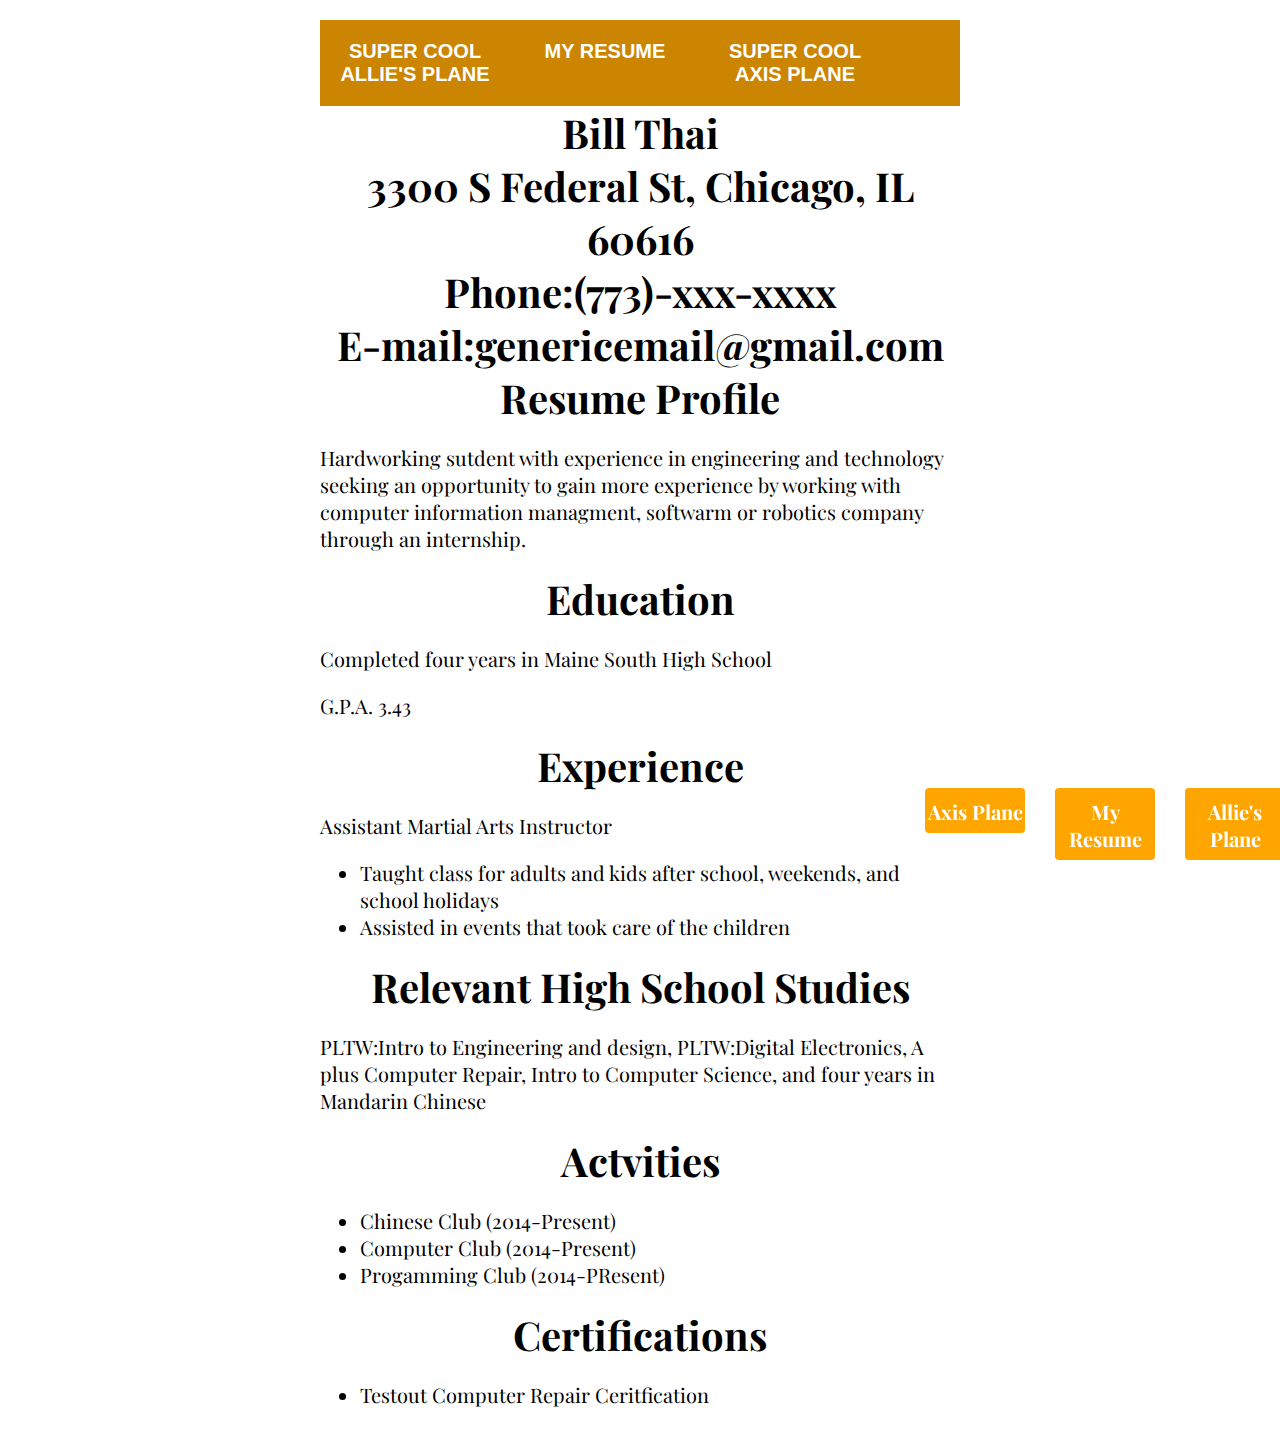
<file: resume.html>
<!DOCTYPE html>
<html lang="en">
<head>
  <meta charset="UTF-8">
  <title>My Resume</title>
	<link rel="stylesheet" type="text/css" href="css/menustyle.css">
	<link rel="stylesheet" type="text/css" href="css/normalize.css">
	<link rel="stylesheet" media="(max-width: 1113px)" href="css/mediaqueries.css">
	<link href="https://fonts.googleapis.com/css?family=Arimo|Playfair+Display|Ubuntu" rel="stylesheet">
</head>
<body class="f2 p3 center">
  <nav id="h1">
  <ul>
    <li><a href="index.html">Super Cool Allie's Plane</a></li>
    <li><a href="resume.html">My Resume</a></li>
    <li><a href="stocks.html">Super Cool Axis Plane</a></li>
  </ul>
  </nav>
	<nav id="h0">
  <ul>
    <li><a href="index.html">Allie's Plane</a></li>
    <li><a href="resume.html">My Resume</a></li>
    <li><a href="stocks.html">Axis Plane</a></li>
  </ul>
  </nav>
	<h1 class="centerh1">Bill Thai</h1>
  <h1 class="centerh1">3300 S Federal St, Chicago, IL 60616</h1>
  <h1 class="centerh1">Phone:(773)-xxx-xxxx</h1> 
	<h1 class="centerh1">E-mail:genericemail@gmail.com</h1>		
  <h1 class="centerh1">Resume Profile</h1>
  <p>Hardworking sutdent with experience in engineering and technology seeking an opportunity to gain more experience by working with computer information managment, softwarm or robotics company through an internship.</p>
  <h1 class="centerh1">Education</h1>
  <p>Completed four years in Maine South High School</p>
  <p>G.P.A. 3.43</p>
  <h1 class="centerh1">Experience</h1>
  <p>Assistant Martial Arts Instructor</p>
  <ul>
    <li>Taught class for adults and kids after school, weekends, and school holidays</li>
    <li>Assisted in events that took care of the children</li>
  </ul>
  <h1 class="centerh1">Relevant High School Studies</h1>
  <p>PLTW:Intro to Engineering and design, PLTW:Digital Electronics, A plus Computer Repair, Intro to Computer Science, and four years in Mandarin Chinese</p>
  <h1 class="centerh1">Actvities</h1>
  <ul>
    <li>Chinese Club (2014-Present)</li>
    <li>Computer Club (2014-Present)</li>
    <li>Progamming Club (2014-PResent)</li>
  </ul>
  <h1 class="centerh1">Certifications</h1>
  <ul>
    <li>Testout Computer Repair Ceritfication</li>
  </ul>
</body>
</html>
</file>
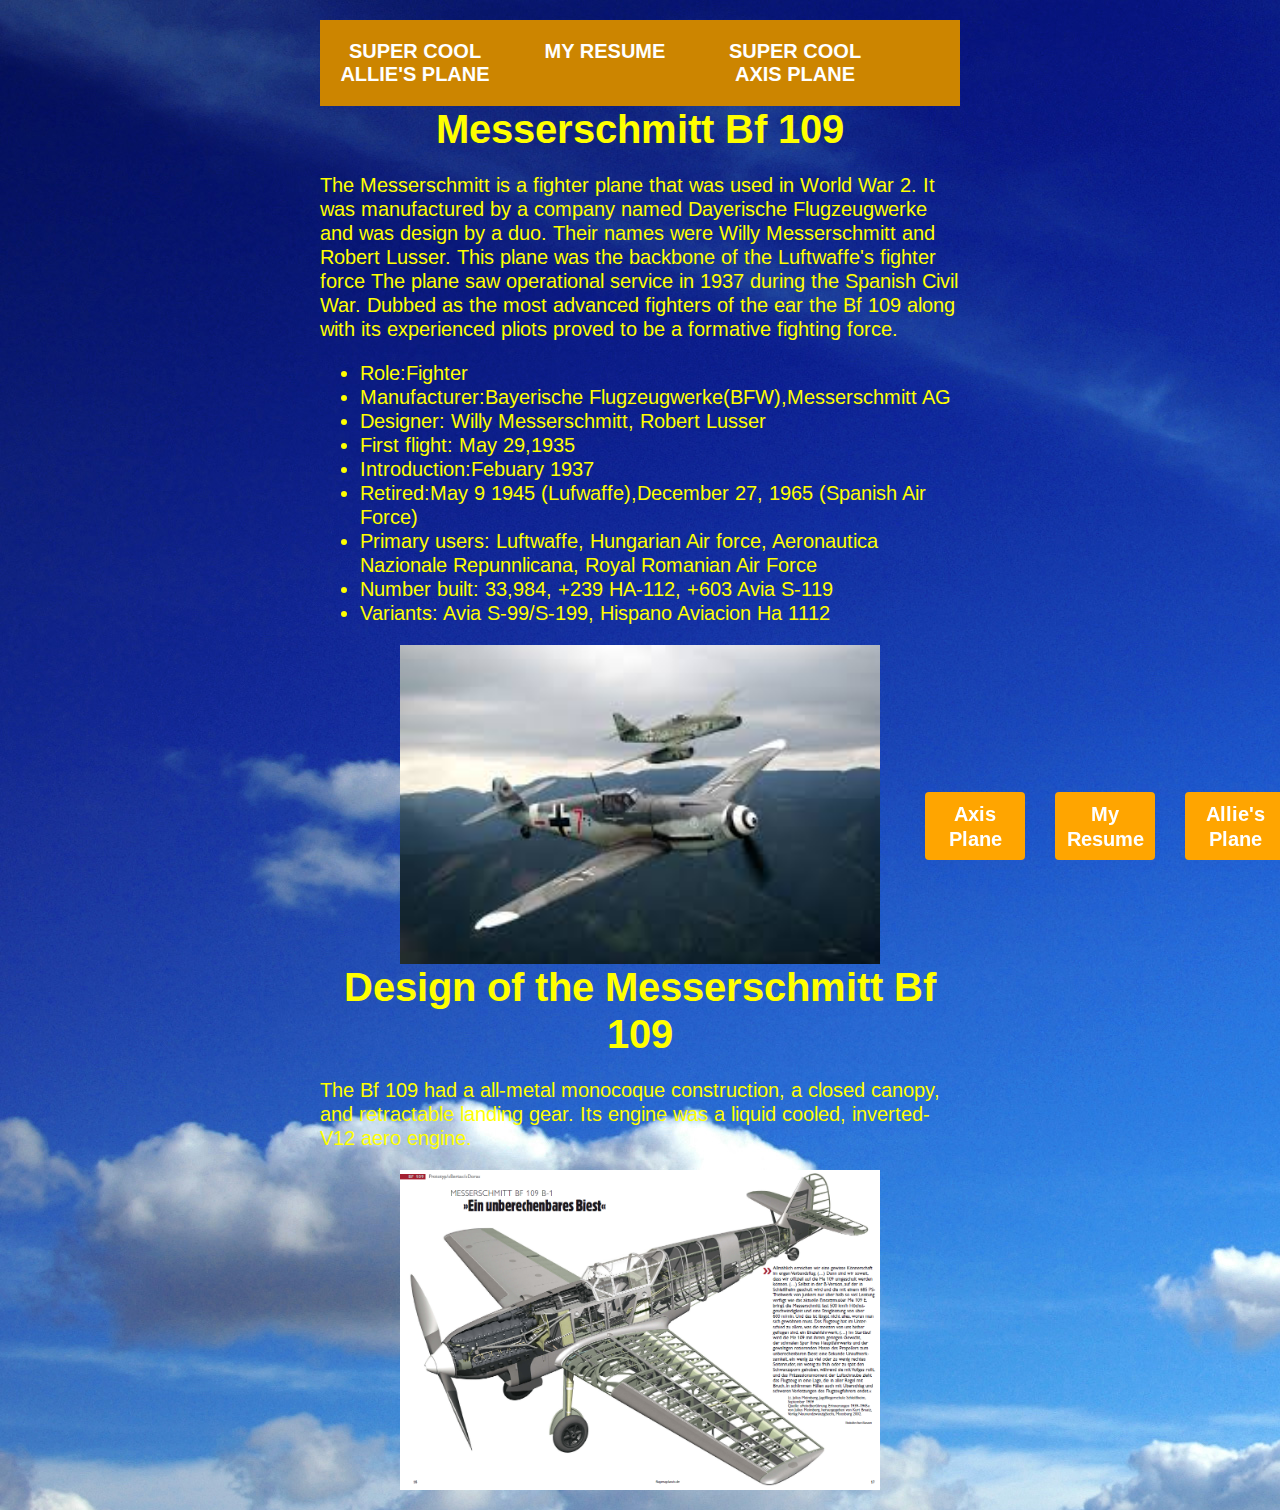
<file: stocks.html>
<!DOCTYPE html>
<html lang="en">
<head>
  <meta charset="UTF-8">
  <title>Messerschmitt Bf 109</title>
	<link rel="stylesheet" type="text/css" href="css/menustyle.css">
	<link rel="stylesheet" type="text/css" href="css/normalize.css">
	<link rel="stylesheet" media="(max-width: 1113px)" href="css/mediaqueries.css">
	<link href="https://fonts.googleapis.com/css?family=Arimo|Playfair+Display|Ubuntu" rel="stylesheet">
</head>
<body class="f3 p2 center">
  <nav id="h1">
  <ul>
    <li><a href="index.html">Super Cool Allie's Plane</a></li>
    <li><a href="resume.html">My Resume</a></li>
    <li><a href="stocks.html">Super Cool Axis Plane</a></li>
  </ul>
  </nav>
	<nav id="h0">
  <ul>
    <li><a href="index.html"> Allie's Plane</a></li>
    <li><a href="resume.html">My Resume</a></li>
    <li><a href="stocks.html">Axis Plane</a></li>
  </ul>
  </nav>
	<h1 class="centerh1 f3">Messerschmitt Bf 109</h1>
  <p>The Messerschmitt is a fighter plane that was used in World War 2. It was manufactured by a company named Dayerische Flugzeugwerke and was design by a duo. Their names were Willy Messerschmitt and Robert Lusser. This plane was the backbone of the Luftwaffe's fighter force The plane saw operational service in 1937 during the Spanish Civil War. Dubbed as the most advanced fighters of the ear the Bf 109 along with its experienced pliots proved to be a formative fighting force.</p>
  <ul>
    <li>Role:Fighter</li>
    <li>Manufacturer:Bayerische Flugzeugwerke(BFW),Messerschmitt AG</li>
    <li>Designer: Willy Messerschmitt, Robert Lusser</li>
    <li>First flight: May 29,1935</li>
    <li>Introduction:Febuary 1937</li>
    <li>Retired:May 9 1945 (Lufwaffe),December 27, 1965 (Spanish Air Force)</li>
    <li>Primary users: Luftwaffe, Hungarian Air force, Aeronautica Nazionale Repunnlicana, Royal Romanian Air Force</li>
    <li>Number built: 33,984, +239 HA-112, +603 Avia S-119</li>
    <li>Variants: Avia S-99/S-199, Hispano Aviacion Ha 1112</li>
  </ul>
  <img class="image" src="Picture/Bf%20109%20Squad.jpg" alt="Bf%20109%20Squad">
  <h1 class="centerh1 f3"> Design of the Messerschmitt Bf 109</h1>
  <p> The Bf 109 had a all-metal monocoque construction, a closed canopy, and retractable landing gear. Its engine was a liquid cooled, inverted-V12 aero engine.</p>
  <img class="image" src="Picture/BF%20109%20Schmatics.png" alt="Bf%20109%20Schmatics"> 
</body>
</html>
</file>
<file: css/menustyle.css>
nav#h0 ul {
			  position: fixed;
				bottom: 0;
				list-style-type: none;
				padding: 20px;
				width: 75%;
				overflow: hidden;
}
nav#h0 ul li {
			  float: right;
				margin: 0 15px;

}

nav#h0 ul li a {
	      display: block;
				background-color: orange;
				color: #fff;
				font-weight: bold;
				text-decoration: none;
				text-align: center;
				width: 100px;
				padding: 10px 0px 8px 0px;
				border-radius: 4px;

}

nav#h0 ul li a:hover {
				background-color: #800;

}


nav#h1{
				 background-color: #cc8500;
				
				 
}

nav#h1 ul {
				 list-style-type: none;
				 margin: 0;
				 padding: 0;
				 overflow: hidden;
				 width: 750px;
				 margin: 0 auto;
}

nav#h1 ul li {float: left;

				
}

nav#h1 ul li a {
				 display: block;
				 text-align: center;
				 width: 150px;
				 padding: 20px;
				 font-size: 20px;
				 color: #fff;
				 text-decoration: none;
				 font-weight: bold;
				 text-transform: uppercase;
				 font-family: Arial, sans-serif;
}

nav#h1 ul li a:hover {
				 background-color: #ccc;
				 color: #000;

}
</file>
<file: css/mediaqueries.css>
body.f1 {
font-family: 'Ubuntu', sans-serif;
color:green;
}
body.f2 {
font-family: 'Playfair Display', serif;
}
body.f3 {
font-family: 'Arimo', sans-serif;
color:green;
}

h1.centerh1 {
text-align : center;
display : block;
margin : auto;
}
body.center {
font-size : 20px;
font-style : normal;
font-variant : normal;
font-weight : normal;
margin : auto;
width : 50%;
padding : 20px;
position: center;
}
.image {
display : block;
margin : auto;
width : 75%;
}

nav#h0 ul {
    list-style-type: none;
		float: right;
		right: -18px;
    margin: auto;
    width: 190px;
   
}

nav#h0 li a {
    display: block;
    color: #000;
    padding: 8px 16px;
    text-decoration: none;
}

nav#h1 ul {
    list-style-type: none;
		position: center;
    margin:auto;
    width: 200px;
   
}

nav#h1 li a {
    display: block;
    color: #000;
    padding: 8px 16px;
    text-decoration: none;
}
</file>
